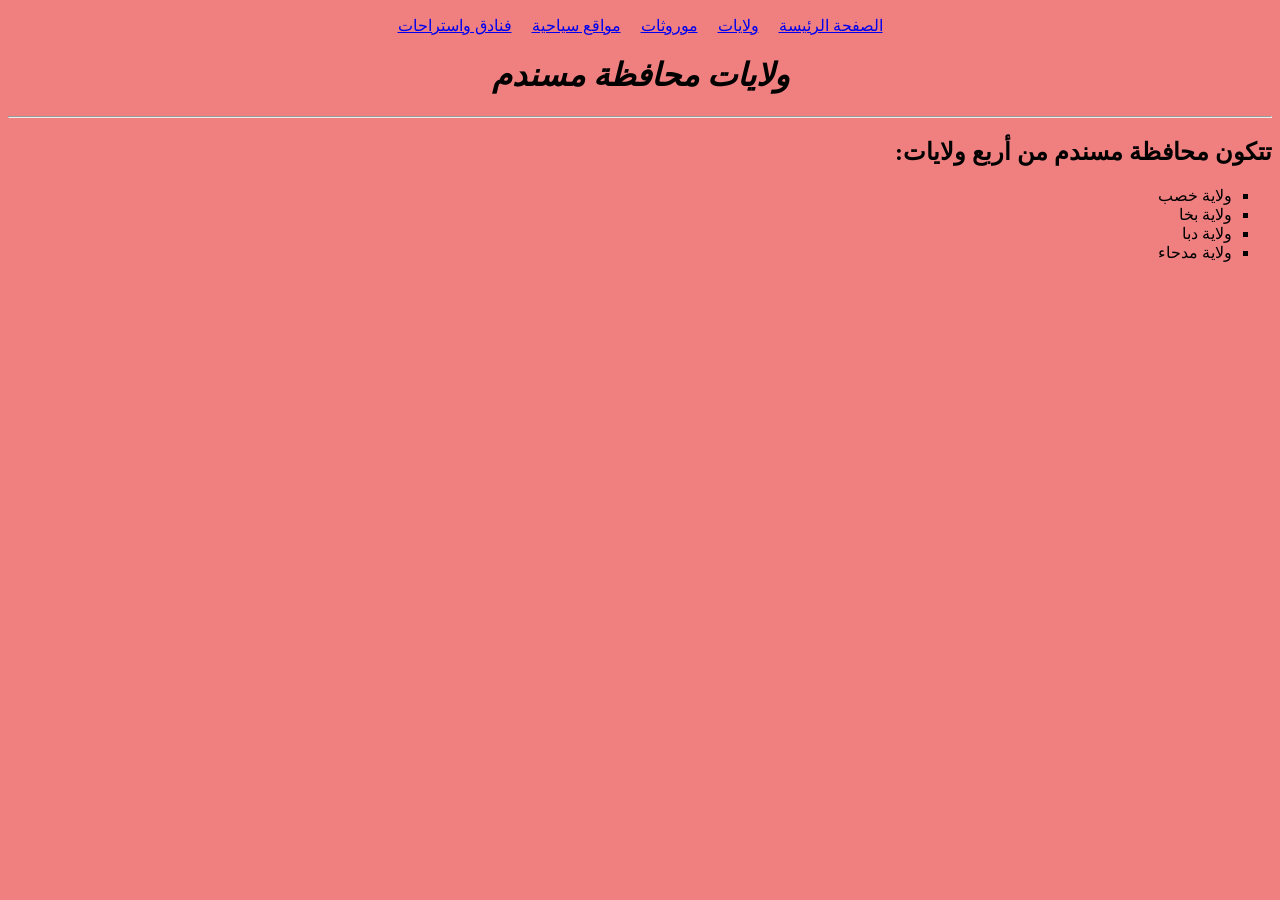
<file: musandam_Website/cities.html>
<!DOCTYPE html>
<html dir="rtl">
<head>
    <meta charset="UTF-8">
    <title>ولايات محافظة مسندم</title><link rel="stylesheet" href="mystyle.css">
</head>
<body>
    <nav>
        <p align="center">
            <a href="index.html">الصفحة الرئيسة</a> &nbsp; &nbsp;
            <a href="cities.html">ولايات</a> &nbsp; &nbsp;
            <a href="legacies.html">موروثات</a> &nbsp; &nbsp;
            <a href="locations.html">مواقع سياحية</a> &nbsp; &nbsp;
            <a href="hotels.html">فنادق واستراحات</a>
        </p>
    </nav>

    <h1 align="center"><i>ولايات محافظة مسندم</i></h1>
    <hr>

    <h2>تتكون محافظة مسندم من أربع ولايات:</h2>
    <ul type="square">
        <li>ولاية خصب</li>
        <li>ولاية بخا</li>
        <li>ولاية دبا</li>
        <li>ولاية مدحاء</li>
    </ul>
</body>
</html>
</file>
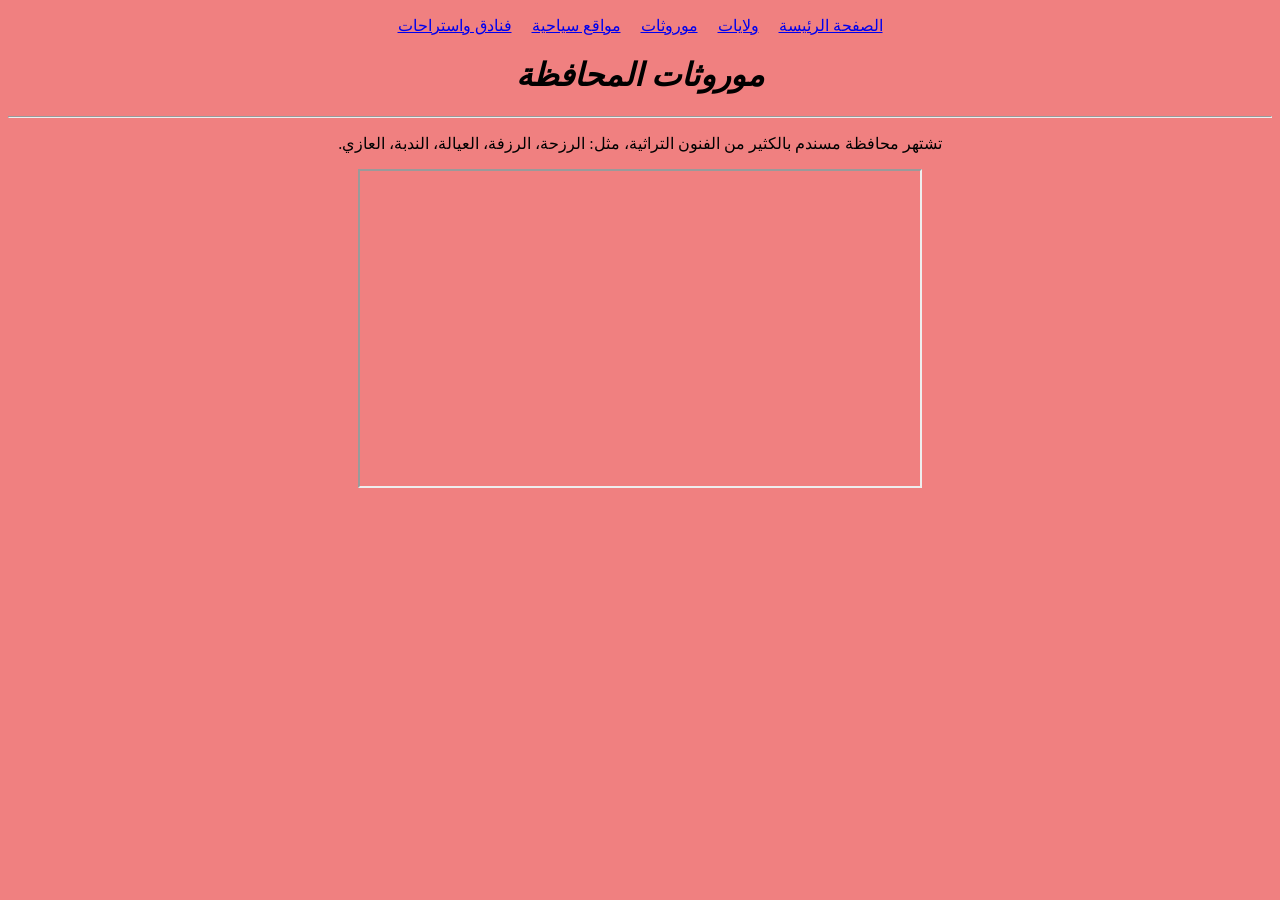
<file: musandam_Website/legacies.html>
<!DOCTYPE html>
<html dir="rtl">
<head>
    <meta charset="UTF-8">
    <title>موروثات المحافظة</title><link rel="stylesheet" href="mystyle.css">
</head>
<body>
    <nav>
        <p align="center">
            <a href="index.html">الصفحة الرئيسة</a> &nbsp; &nbsp;
            <a href="cities.html">ولايات</a> &nbsp; &nbsp;
            <a href="legacies.html">موروثات</a> &nbsp; &nbsp;
            <a href="locations.html">مواقع سياحية</a> &nbsp; &nbsp;
            <a href="hotels.html">فنادق واستراحات</a>
        </p>
    </nav>

    <h1 align="center"><i>موروثات المحافظة</i></h1>
    <hr>

    <p align="center">
        تشتهر محافظة مسندم بالكثير من الفنون التراثية، مثل: الرزحة، الرزفة، العيالة، الندبة، العازي.
    </p>

    <p align="center">
    <p align="center">
    <iframe width="560" height="315"
        src="https://www.youtube.com/embed/vKTsbmxr8Sw"
        allowfullscreen></iframe>
    </p>
</body>
</html>
</file>
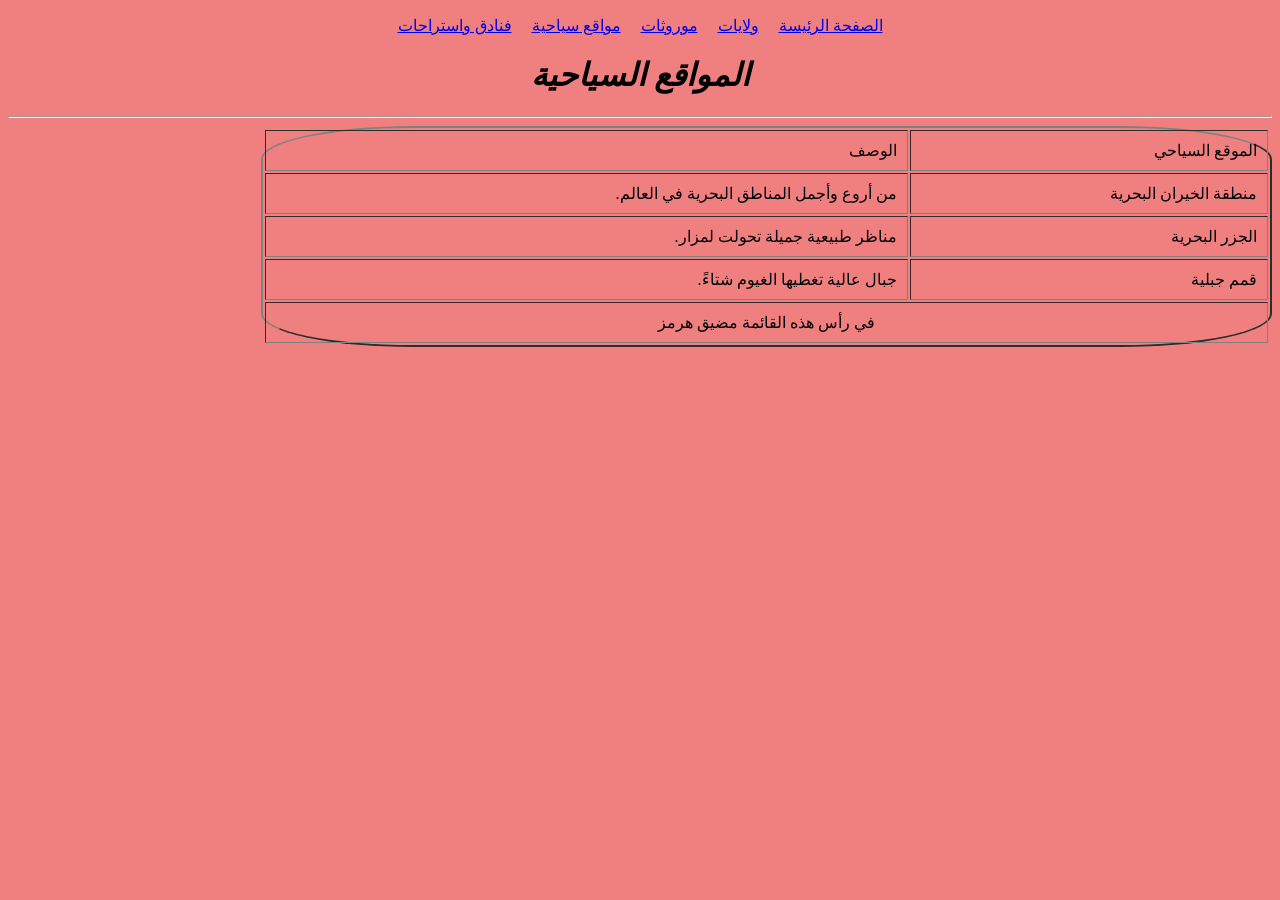
<file: musandam_Website/locations.html>
<!DOCTYPE html>
<html dir="rtl">
<head>
    <meta charset="UTF-8">
    <title>المواقع السياحية</title><link rel="stylesheet" href="mystyle.css">
</head>
<body>
    <nav>
        <p align="center">
            <a href="index.html">الصفحة الرئيسة</a> &nbsp; &nbsp;
            <a href="cities.html">ولايات</a> &nbsp; &nbsp;
            <a href="legacies.html">موروثات</a> &nbsp; &nbsp;
            <a href="locations.html">مواقع سياحية</a> &nbsp; &nbsp;
            <a href="hotels.html">فنادق واستراحات</a>
        </p>
    </nav>

    <h1 align="center"><i>المواقع السياحية</i></h1>
    <hr>

    <table dir="rtl" border="2" width="80%" cellpadding="10">
        <tr>
            <td>الموقع السياحي</td>
            <td>الوصف</td>
        </tr>
        <tr>
            <td>منطقة الخيران البحرية</td>
            <td>من أروع وأجمل المناطق البحرية في العالم.</td>
        </tr>
        <tr>
            <td>الجزر البحرية</td>
            <td>مناظر طبيعية جميلة تحولت لمزار.</td>
        </tr>
        <tr>
            <td>قمم جبلية</td>
            <td>جبال عالية تغطيها الغيوم شتاءً.</td>
        </tr>
        <tr>
            <td colspan="2" align="center">في رأس هذه القائمة مضيق هرمز</td>
        </tr>
    </table>
</body>
</html>
</file>
<file: musandam_Website/mystyle.css>
body {
    background-color: lightcoral;
}

img, table {
    border-radius: 15%;
}

nav a:hover {
    background-color: yellow;
}
</file>
